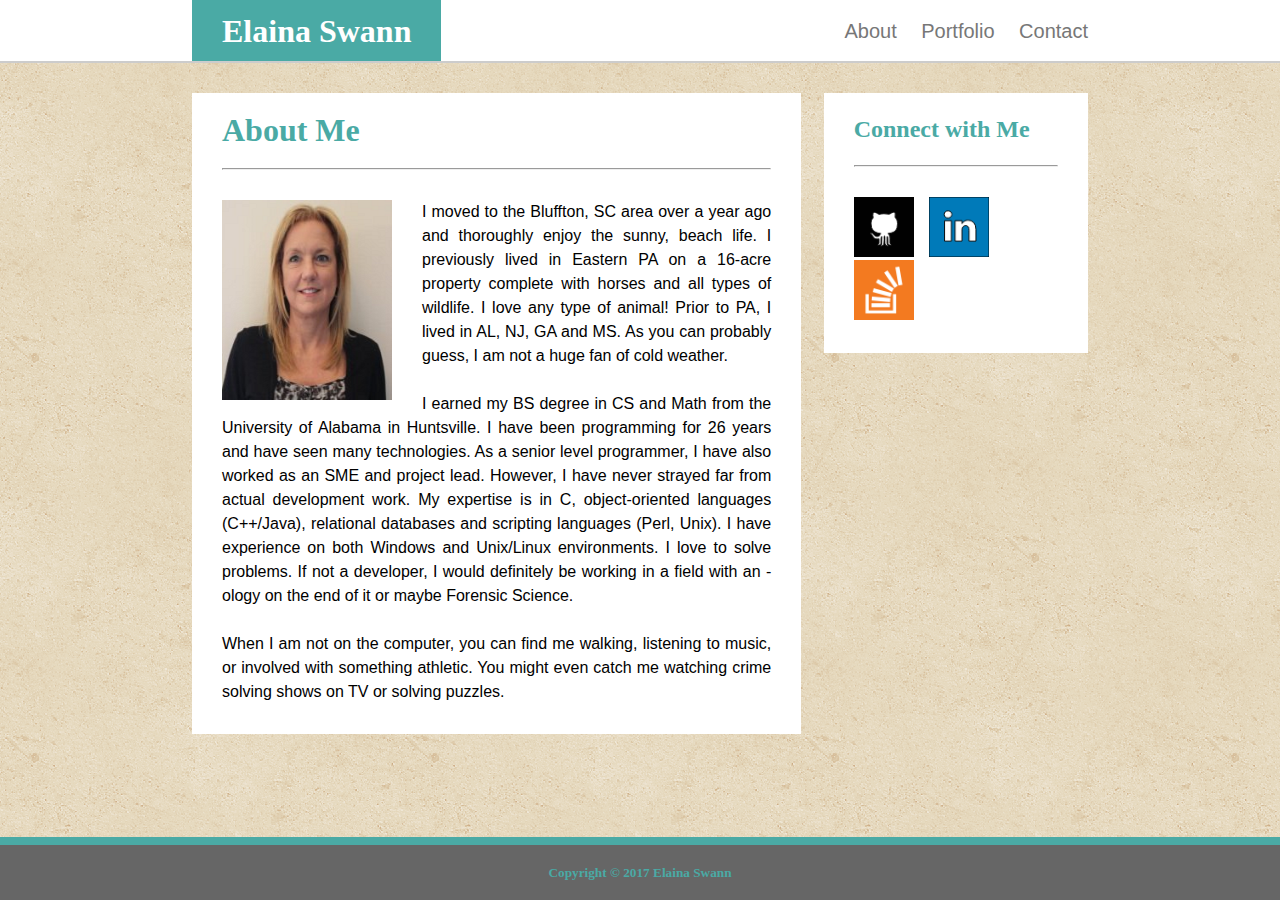
<file: index.html>
<!DOCTYPE html>

<html lang="en-us">

<!-- HTML file to create the "About" webpage for the Elaina Swann Responsive Portfolio website with mobile responsive layout.
  
     NAME: index.html
     AUTHOR: Elaina Swann
     DATE: 11/30/2017
     REVISION LOG:
-->

<head>

  <meta charset="UTF-8" />
  <meta name="description" content="Elaina Swann's About webpage" />
  <meta name="keywords" content="Elaina, Swann" />
  <meta name="author" content="Elaina Swann" />
  <meta name="viewport" content="width=device-width, initial-scale=1.0" />

  <!-- Reset css styling to normalize the elements. -->
  <link rel="stylesheet" type="text/css" href="assets/css/reset.css" />
  <!-- Initialize css styling to default values. -->
  <link rel="stylesheet" type="text/css" href="assets/css/initialize.css" />
  <!-- Link to stylesheet common across all webpages of the Responsive Portfolio. -->
  <link rel="stylesheet" type="text/css" href="assets/css/style-common.css" />
  <!-- Link to stylesheet specific to About Me webpage. -->
  <link rel="stylesheet" type="text/css" href="assets/css/style-about.css" />
  
  <title>Elaina Swann About Page</title>

</head>

<body>

  <!-- This header is common to ALL webpages of the Responsive Portfolio. Need to clear due to float. 

  NOTE: If you make a change here you must change ALL webpages. -->
  <header class="container clear-both">

    <h1 class="h1-header">Elaina Swann</h1>

    <!-- Links to access all pages of website. -->
    <ul class="ul-html-pages">
      <li class="li-html-pages"><a class="link-html-pages" href="index.html" alt="About" target="_self">About</a></li>

      <li class="li-html-pages"><a class="link-html-pages" href="portfolio.html" alt="Portfolio" target="_self">Portfolio</a></li>

      <li class="li-html-pages"><a class="link-html-pages" href="contact.html" alt="Contact" target="_self">Contact</a></li>
    </ul>

  </header>

  <main class="container">

    <!-- Contains information specific to About Me webpage. This is the section specifically styled in a separate stylesheet (style-about.css). Need to clear due to float. -->
    <section class="content clear-both">

      <h1 class="h1-content">About Me</h1>

      <hr id="hr-content" />

      <div id="about-content">

        <img id="img-profile" src="assets/images/Elaina-Swann-Profile.png" alt="Elaina Swann Profile Picture" />

        <p id="profile-summary">
          I moved to the Bluffton, SC area over a year ago and thoroughly enjoy the sunny, beach life. I previously lived in Eastern PA on a 16-acre property complete with horses and all types of wildlife. I love any type of animal! Prior to PA, I lived in AL, NJ, GA and MS. As you can probably guess, I am not a huge fan of cold weather.<br /><br /> I earned my BS degree in CS and Math from the University of Alabama in Huntsville. I have been programming for 26 years and have seen many technologies. As a senior level programmer, I have also worked as an SME and project lead. However, I have never strayed far from actual development work. My expertise is in C, object-oriented languages (C++/Java), relational databases and scripting languages (Perl, Unix). I have experience on both Windows and Unix/Linux environments. I love to solve problems. If not a developer, I would definitely be working in a field with an -ology on the end of it or maybe Forensic Science.<br /><br /> When I am not on the computer, you can find me walking, listening to music, or involved with something athletic. You might even catch me watching crime solving shows on TV or solving puzzles.
        </p>
        
      </div>

    </section> 

    <!-- Links to social networking websites. This section is common to ALL webpages of the Responsive Portfolio. Need to clear due to float.

    NOTE: If you make a change here you must change ALL webpages.

    TO DO: Add links to personal social webpage. Links are currently pointing to top-level entry of social website in order to test basic functionality. --> 
    <section class="sidebar clear-both">

      <h2 class="h2-sidebar">Connect with Me</h2>

      <hr id="hr-sidebar" />

      <ul class="ul-social">
        <li class="li-social li-github">
          <a class="link-social" href="https://www.github.com" target="_blank">
            <img class="img-social" src="assets/images/github-64px.png" alt="Github website" />
          </a>
        </li>
          
        <li class="li-social li-linkedin">
          <a class="link-social" href="https://www.linkedin.com" target="_blank">
            <img class="img-social" src="assets/images/linkedin-64px.png" alt="Linkedin website" />
           </a>
        </li>
          
        <li class="li-social li-stackoverflow">
          <a class="link-social" href="https://www.stackoverflow.com" target="_blank">
            <img class="img-social" src="assets/images/stackoverflow-64px.png" alt="Stackoverflow website" />
          </a>
        </li>
      </ul>

    </section>

  </main>

  <!-- This header is common to ALL webpages of the Responsive Portfolio. 

  NOTE: If you make a change here you must change ALL webpages. -->
  <footer class="container">

    <h5 class="h5-footer" >Copyright &#169; 2017 Elaina Swann</h5>

  </footer>

</body>

</html>
</file>
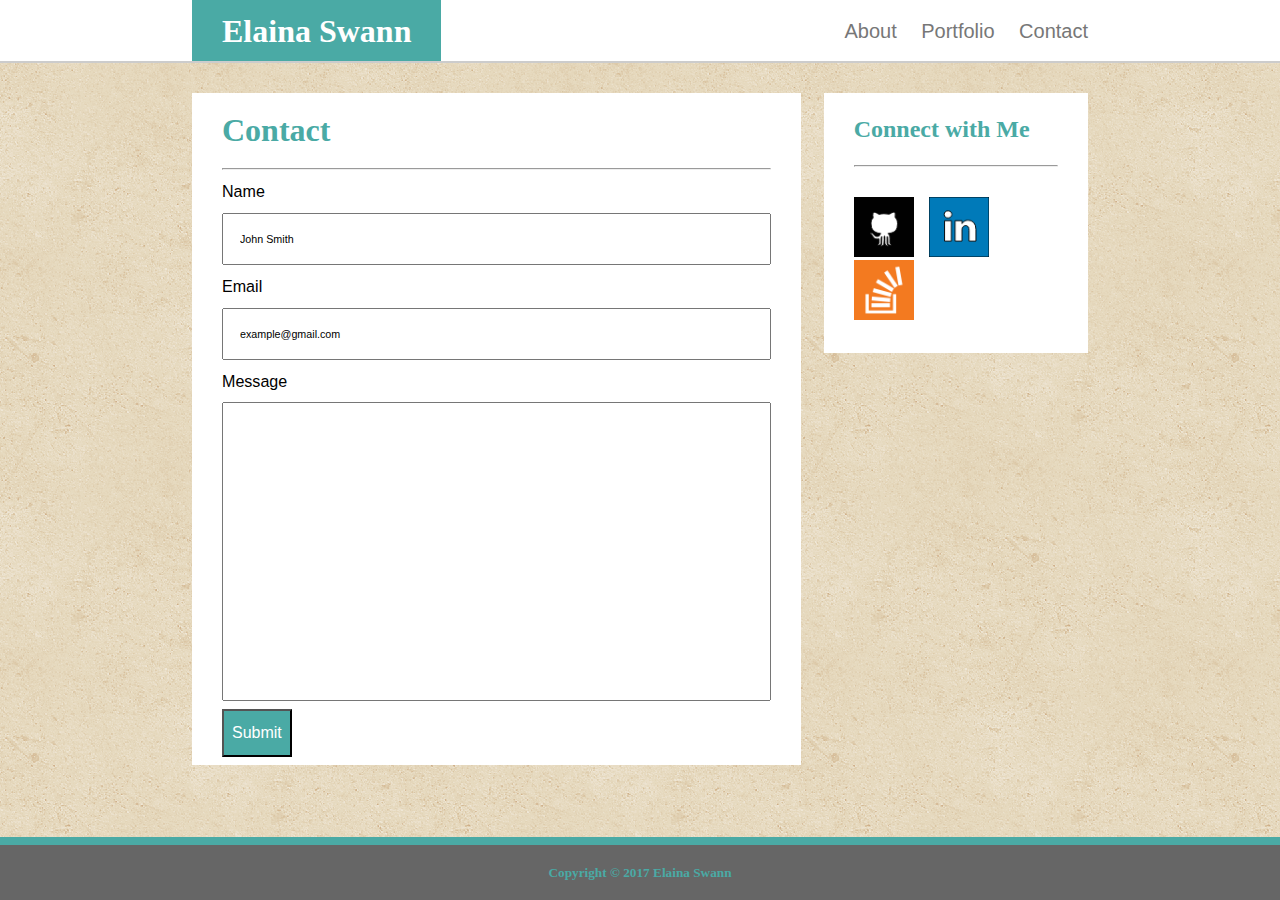
<file: contact.html>
<!DOCTYPE html>

<html lang="en-us">

<!-- HTML file to create the "Contact" webpage for the Elaina Swann Responsive Portfolio website.
  
     NAME: contact.html
     AUTHOR: Elaina Swann
     DATE: 11/30/2017
     REVISION LOG:
-->

<head>

  <meta charset="UTF-8" />
  <meta name="description" content="Elaina Swann's Contact webpage" />
  <meta name="keywords" content="Elaina, Swann" />
  <meta name="author" content="Elaina Swann" />
  <meta name="viewport" content="width=device-width, initial-scale=1.0" />

  <!-- Reset css styling to normalize the elements. -->
  <link rel="stylesheet" type="text/css" href="assets/css/reset.css" />
  <!-- Initialize css styling to default values. -->
  <link rel="stylesheet" type="text/css" href="assets/css/initialize.css" />
  <!-- Link to stylesheet common across all webpages of the Responsive Portfolio. -->
  <link rel="stylesheet" type="text/css" href="assets/css/style-common.css" />
  <!-- Link to stylesheet specific to Contact webpage. -->
  <link rel="stylesheet" type="text/css" href="assets/css/style-contact.css" />
  
  <title>Elaina Swann Contact Page</title>

</head>

<body>

  <!-- This header is common to ALL webpages of the Responsive Portfolio. Need to clear due to float.

  NOTE: If you make a change here you must change ALL webpages. -->
  <header class="container clear-both">

    <h1 class="h1-header">Elaina Swann</h1>

    <!-- Links to access all pages of website. -->
    <ul class="ul-html-pages">
      <li class="li-html-pages"><a class="link-html-pages" href="index.html" alt="About" target="_self">About</a></li>

      <li class="li-html-pages"><a class="link-html-pages" href="portfolio.html" alt="Portfolio" target="_self">Portfolio</a></li>

      <li class="li-html-pages"><a class="link-html-pages" href="contact.html" alt="Contact" target="_self">Contact</a></li>
    </ul>

  </header>
       
  <main class="container">

    <!-- Contains information specific to Contact webpage. This is the section specifically styled in a separate stylesheet (style-contact.css). -->
    <section class="content">

      <h1 class="h1-content">Contact</h1>

      <hr id="hr-content" />
      
      <form action="/action_page.php"> <!-- TO DO: Create action file. 
                                            This file does not exist. It is placeholder for now. -->
        <h2 id="label-name">Name</h2>
        <input id="form-name" type="text" name="name" value="John Smith">

        <h2 id="label-email">Email</h2>
        <input id="form-email" type="text" name="email" value="example@gmail.com">

        <h2 id="label-message">Message</h2>
        <input id="form-message" type="text" name="message" value="">
        
        <input id="form-submit" type="submit" value="Submit">
      </form>

    </section>

    <!-- Links to social networking websites. This section is common to ALL webpages of the Responsive Portfolio. Need to clear due to float.

    NOTE: If you make a change here you must change ALL webpages.

    TO DO: Add links to personal social webpage. Links are currently pointing to top-level entry of social website in order to test basic functionality. --> 
    <section class="sidebar clear-both">
        
      <h2 class="h2-sidebar">Connect with Me</h2>

      <hr id="hr-sidebar" />     
        
      <ul class="ul-social">
        <li class="li-social li-github">
          <a class="link-social" href="https://www.github.com" target="_blank">
            <img class="img-social" src="assets/images/github-64px.png" alt="Github website" />
          </a>
        </li>
        
        <li class="li-social li-linkedin">
          <a class="link-social" href="https://www.linkedin.com" target="_blank">
            <img class="img-social" src="assets/images/linkedin-64px.png" alt="Linkedin website" />
          </a>
        </li>
        
        <li class="li-social li-stackoverflow">
          <a class="link-social" href="https://www.stackoverflow.com" target="_blank">
            <img class="img-social" src="assets/images/stackoverflow-64px.png" alt="Stackoverflow website" />
          </a>
        </li>
      </ul>
        
    </section>

  </main>

  <!-- This header is common to ALL webpages of the Responsive Portfolio. 

  NOTE: If you make a change here you must change ALL webpages. -->
  <footer class="container">

    <h5 class="h5-footer" >Copyright &#169; 2017 Elaina Swann</h5>

  </footer>
        
</body>

</html>
</file>
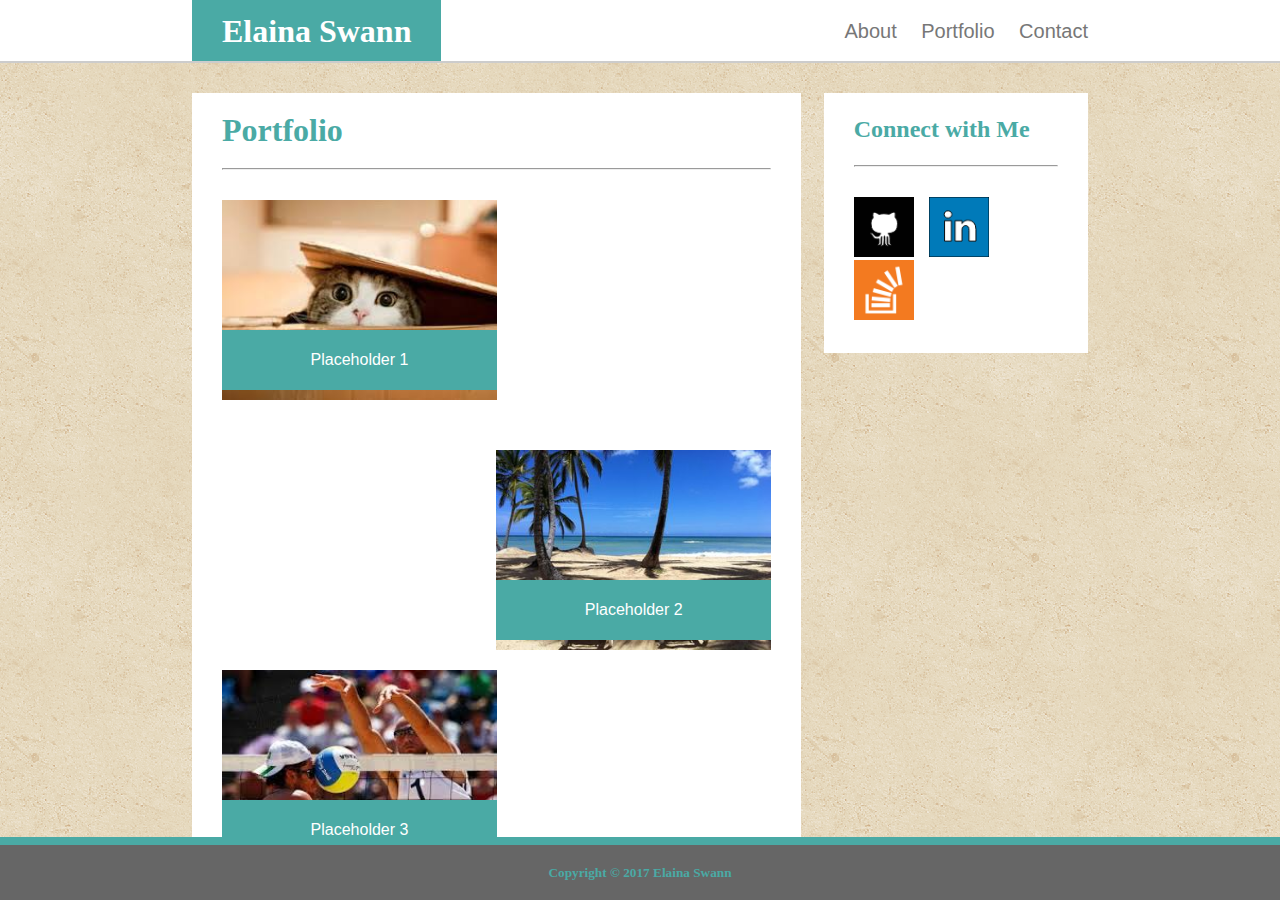
<file: portfolio.html>
<!DOCTYPE html>

<html lang="en-us">

<!-- HTML file to create the "Portfolio" webpage for the Elaina Swann Responsive Portfolio website.
  
     NAME: portfolio.html
     AUTHOR: Elaina Swann
     DATE: 11/30/2017
     REVISION LOG:
-->

<head>

  <meta charset="UTF-8" />
  <meta name="description" content="Elaina Swann's Portfolio webpage" />
  <meta name="keywords" content="Elaina, Swann" />
  <meta name="author" content="Elaina Swann" />
  <meta name="viewport" content="width=device-width, initial-scale=1.0" />

  <!-- Reset css styling to normalize the elements. -->
  <link rel="stylesheet" type="text/css" href="assets/css/reset.css" />
  <!-- Initialize css styling to default values. -->
  <link rel="stylesheet" type="text/css" href="assets/css/initialize.css" />
  <!-- Link to stylesheet common across all webpages of the Responsive Portfolio. -->
  <link rel="stylesheet" type="text/css" href="assets/css/style-common.css" />
  <!-- Link to stylesheet specific to Portfolio webpage. -->
  <link rel="stylesheet" type="text/css" href="assets/css/style-portfolio.css"/>
  
  <title>Elaina Swann Portfolio Page</title>

</head>

<body>

  <!-- This header is common to ALL webpages of the Responsive Portfolio. Need to clear due to float. 

  NOTE: If you make a change here you must change ALL webpages. -->
  <header class="container clear-both">

    <h1 class="h1-header">Elaina Swann</h1>

    <!-- Links to access all pages of website. -->
    <ul class="ul-html-pages">
      <li class="li-html-pages"><a class="link-html-pages" href="index.html" alt="About" target="_self">About</a></li>

      <li class="li-html-pages"><a class="link-html-pages" href="portfolio.html" alt="Portfolio" target="_self">Portfolio</a></li>

      <li class="li-html-pages"><a class="link-html-pages" href="contact.html" alt="Contact" target="_self">Contact</a></li>
    </ul>
        
  </header>

  <main class="container">
     
    <!-- Contains information specific to Portfolio webpage. This is the section specifically styled in a separate stylesheet (style-portfolio.css). Need to clear due to float. -->
    <section class="content clear-both">

      <h1 class="h1-content">Portfolio</h1>

      <hr id="hr-content" />

      <section class="img-container" id="img-container-1">
        <img class="img-portfolio" src="assets/images/placeholder1-320x240px.jpg" alt="Elaina Swann Portfolio Placeholder 1" />

        <a class="img-link" href="#" alt="Placeholder 1">Placeholder 1</a>
      </section>
 
      <section class="img-container" id="img-container-2">
        <img class="img-portfolio" src="assets/images/placeholder2-320x240px.jpg" alt="Elaina Swann Portfolio Placeholder 2" />
      
        <a class="img-link" href="#" alt="Placeholder 2">Placeholder 2</a>
      </section>
    
      <section class="img-container" id="img-container-3">
        <img class="img-portfolio" src="assets/images/placeholder3-320x240px.jpg" alt="Elaina Swann Portfolio Placeholder 3" />

        <a class="img-link" href="#" alt="Placeholder 3">Placeholder 3</a>
      </section>

      <section class="img-container" id="img-container-4">
        <img class="img-portfolio" src="assets/images/placeholder4-320x240px.jpg" alt="Elaina Swann Portfolio Placeholder 4" />

        <a class="img-link" href="#" alt="Placeholder 4">Placeholder 4</a>
      </section>

      <section class="img-container" id="img-container-5">
         <img class="img-portfolio" src="assets/images/placeholder5-320x240px.jpg" alt="Elaina Swann Portfolio Placeholder 5" />

        <a class="img-link" href="#" alt="Placeholder 5">Placeholder 5</a>
      </section>


    </section>

    <!-- Links to social networking websites. This section is common to ALL webpages of the Responsive Portfolio. Need to clear due to float.

    NOTE: If you make a change here you must change ALL webpages.

    TO DO: Add links to personal social webpage. Links are currently pointing to top-level entry of social website in order to test basic functionality. --> 
    <section class="sidebar clear-both">

      <h2 class="h2-sidebar">Connect with Me</h2>

      <hr id="hr-sidebar" />    
        
      <ul class="ul-social">
        <li class="li-social li-github">
          <a class="link-social" href="https://www.github.com" target="_blank">
            <img class="img-social" src="assets/images/github-64px.png" alt="Github website" />
          </a>
        </li>
          
        <li class="li-social li-linkedin">
          <a class="link-social" href="https://www.linkedin.com" target="_blank">
            <img class="img-social" src="assets/images/linkedin-64px.png" alt="Linkedin website" />
          </a>
        </li>
          
        <li class="li-social li-stackoverflow">
          <a class="link-social" href="https://www.stackoverflow.com" target="_blank">
            <img class="img-social" src="assets/images/stackoverflow-64px.png" alt="Stackoverflow website" />
            </a>
        </li>
      </ul>
        
    </section>

  </main>
  
  <!-- This header is common to ALL webpages of the Responsive Portfolio. 

  NOTE: If you make a change here you must change ALL webpages. -->
  <footer class="container">

    <h5 class="h5-footer" >Copyright &#169; 2017 Elaina Swann</h5>

  </footer>
  
</body>

</html>
</file>
<file: assets/css/style-common.css>
/* CSS stylesheet to style common HTML elements across the Responsive Portfolio website.
  
   NAME: style-common.css
   AUTHOR: Elaina Swann
   DATE: 11/30/2017
   REVISION LOG:  
*/

/* Set box-sizing so padding and borders are included in the pre-defined height/width of an element. Margins are NOT included in the pre-defined height/width. */
* {
  box-sizing: border-box;
}

/* Set up overall area of the webpage to be responsive. */
html, body {
  font-size: 1em;
  height: 100%;
  margin: 0;
  max-width: 85rem;
  padding: 0;
  width: 100%;
}

/* Specifically style to set font and max dimensions. */
body {
  background-image: url("../images/vintage-concrete.png");
  font-family: "Arial", "Helvetica Neue", "Helvetica", "sans-serif";
}

/* Overwrite heading elements (set in body element) with common font and color. */
h1, h2, h3, h4, h5, h6 {
  color: #4aaaa5;
  font-family: "Georgia", "Times", "Times New Roman", "serif";
}

/******************************************************************************/
/* Header area. Styled here because element is consistent across webpages.    */
/******************************************************************************/
header {
  background: #ffffff;
  border-bottom: .125rem solid #cccccc;
  height: 7%;
  margin: 0;
  overflow: auto;
  padding: 0 15% 0 15%;
  position: relative;
  width: 100%;
}

/* Style name heading and links to other webpages within the website with common and specific values. */
.h1-header, .ul-html-pages, .li-html-pages, .link-html-pages {
  height: 100%;
  margin: 0;
  padding: 0;
  width: auto;
}

.h1-header {
  align-items: center;
  background: #4aaaa5;
  color: #ffffff;
  display: inline-flex;
  font-size: 2rem;
  padding-left: 1.875rem;
  padding-right: 1.875rem;
  text-align: left;
} 

.ul-html-pages {
  float: right;
  list-style: none;
}

.li-html-pages {
  display: inline-block;
}

.link-html-pages {
  align-items: center;
  color: #777777;
  display: flex;
  font-size: 1.25rem;
  padding-left: 1.25rem;
  text-decoration: none;
}
/******************************************************************************/

/******************************************************************************/
/* Main area. Styled here because element is consistent across webpages.      */
/******************************************************************************/
main {
  height: 86%;
  margin: 0;
  overflow: auto;
  padding: 0 15% 0 15%;
  position: relative;
  width: 100%;
}


/* NOTE: Content class is styled in webpage-specific css stylesheet because it is not consistent across webpages. */


/******************************************************************************/
/* Sidebar area where links are found to personal locations on social         */
/* networking websites.                                                       */
/* Styled here because the area is consistent across webpages.                */
/******************************************************************************/
.sidebar {
  background: #ffffff;
  float: right;
  height: auto;
  margin: 1.875rem 0 1.875rem 0;
  padding: 0;
  width: 29.5%;
}

/* Sidebar heading. */
.h2-sidebar {
  height: 100%;
  margin: 1.5rem 1.875rem 1.5rem 1.875rem;
  padding: 0;
  text-align: left;
  width: auto
}

#hr-sidebar {
  background:#cccccc;
  margin: 0 1.875rem 0 1.875rem;
  padding: 0;
  width: auto;
}

/* List area containing images and links to personal webpages within the social networking websites. */
.ul-social {
  height: 100%;
  list-style: none;
  margin: 1.875rem 1.875rem 1.875rem 1.875rem;
  padding: 0;
  width: auto;
}

.li-social {
  display: inline-block;
  height: 3.75rem;
  margin: 0;
  padding: 0;
  position: relative;
  text-align: left;
  width: 3.75rem;
}

/* Define margins for list items since they are not consistent in the layout. */
/* NOTE: Icons are set at 60px, but actually have an extra 3px margin which is part of the image.(64x64 image download is really 67x67). The extra margin could not be removed via the editor. 210 - (3 * 63) = 21 / 2 = 10.5px. */
.li-github, .li-linkedin {
  margin-right: .66rem;;
}

/* Need to set the dimensions based on the parent. */
.link-social, .img-social {
  height: inherit;
  margin: 0;
  padding: 0;
  width: inherit;
}

/* Position the link to a position inside the list item. Top=0, Left=0 is the default, so position is implied. */
.link-social {
  position: absolute;
  text-decoration: none;
  z-index: 1; /* Must be smaller than .img-social. */
}

/* The image follows the link to a position inside the list item. */
.img-social {
  z-index: 2; /* Must be larger than .link-social. */
}
/******************************************************************************/

/******************************************************************************/
/* Footer area.                                                               */
/******************************************************************************/
footer, .h5-footer {
  margin: 0;
  padding: 0;
  width: 100%;
}
footer {
  background: #666666;
  border-top: .5rem solid #4aaaa5;
  height: 7%;
  overflow: auto;
  position: relative;
}

/* Footer heading. */
.h5-footer {
  align-items: center;
  display: flex;
  height: 100%;
  justify-content: center;
}
/******************************************************************************/

/* Classes to clear elements. */
.clear-both::after, .clear-right::after, .clear-left::after { 
  content: "";
  display: block; 
}

.clear-both::after {
  clear: both;
}

.clear-both::after {
  clear: right;
}

.clear-both::after {
  clear: left;
}
</file>
<file: assets/css/style-about.css>
/* CSS stylesheet to style HTML elements in the content area of the Responsive Portfolio website.
 
   NAME: style-about.css
   AUTHOR: Elaina Swann
   DATE: 11/30/2017
   REVISION LOG:  
*/

/* Content area.
   NOTE: Main and sidebar areas are styled in the common css stylesheet because they do not change across webpages.
*/
.content {
  background: #ffffff;
  display: inline-block;
  height: auto;
  margin: 1.875rem 0 1.875rem 0;
  padding: 0;
  width: 68%;
}

/* Content heading. */
.h1-content {
  align-items: center;
  display: inline-flex;
  font-size: 2rem;
  height: 100%;
  padding-left: 1.875rem;
  padding-right: 1.875rem;
  text-align: left;
  width: auto;
}

#hr-content {
  background:#cccccc;
  margin: 0 1.875rem 0 1.875rem;
  padding: 0;
  width: auto;
}

/* Container to manipulate about content. */
#about-content {
  height: auto;
  margin: 1.875rem;
  padding: 0;
  width: auto;
}

/* Profile picture. */
#img-profile {
  float: left;
  height: 12.5rem;
  margin: 0;
  padding-right: 1.875rem;
  width: 12.5rem;
}

/* Profile summary. */
#profile-summary {
  font-size: 1rem;
  height: auto;
  line-height: 1.5rem;
  margin: 0;
  padding: 0;
  text-align: justify;
  width: auto;
}

/* NOTE: Max width is set to 1360px or 85em. The webpages will function normally between 981px and 1360px. */

/*
  These rules take effect when the browser's width
  is between 769px and 980px (inclusive)..
*/
@media screen and (max-width: 980px) and (min-width: 769px) {
  html, body {
    font-size: .875em; /* Set font-size to 14px. */
  }
   
  header, main {
    padding: 0 5% 0 5%;
  }

  #img-profile {
    float: none;
    padding: 0 0 1.875rem 0;
  }

  #profile-summary {
    width: 100%;
  }
}

@media screen and (max-width: 768px) and (min-width: 641px) {
  html, body {
    font-size: .75em; /* Set font-size to 12px. */
  }

  header, main {
    padding: 0 5% 0 5%;
  }

  .sidebar {
    float: none;
  }

  .content, .sidebar {
    width: 100%;
  }

  .h2-sidebar, .ul-social {
    display: inline-flex;
  }
}

@media screen and (max-width: 640px) {
  html, body {
    font-size: .75em; /* Set font-size to 12px. */
  }

  header {
    padding: 0;
  }
  
  main {
    padding: 0 5% 0 5%;
  }

  #img-profile, .sidebar {
    float: none;
  }

  #img-profile {
    padding: 0 0 1.875rem 0;
  }

  .profile-summary, .content, .sidebar {
    width: 100%;
  }

  .h2-sidebar, .ul-social {
    display: inline-flex;
  }

  .h1-header {
    height: 50%;
    justify-content: center;
    width: 100%;
  }

  .ul-html-pages {
    float: none;
    height: 50%;
    text-align: center;
    width: 100%;
  }

  .li-html-pages {
    width: 33%;
  }

  .link-html-pages {
    justify-content: center;
    padding: 0;
  }
}
</file>
<file: assets/css/style-contact.css>
/* CSS stylesheet to style HTML elements in the content area of the Responsive Portfolio website.
 
   NAME: style-contact.css
   AUTHOR: Elaina Swann
   DATE: 11/30/2017
   REVISION LOG:  
*/

/* Content area.
   NOTE: Main and sidebar areas are styled in the common css stylesheet because they do not change across webpages.
*/
.content {
  background: #ffffff;
  display: inline-block;
  height: auto;
  margin: 1.875rem 0 1.875rem 0;
  padding: 0;
  width: 68%;
}

/* Content heading */
.h1-content {
  align-items: center;
  display: inline-flex;
  font-size: 2rem;
  height: 100%;
  padding-left: 1.875rem;
  padding-right: 1.875rem;
  text-align: left;
  width: auto;
}

#hr-content {
  background:#cccccc;
  margin: 0 1.875rem 0 1.875rem;
  padding: 0;
  width: auto;
}

/* Form to input and submit contact information. */
form {
  font-size: .67rem;
  margin: 0 1.875rem 0 1.875rem;
  padding: 0;
  width: auto;
}

#label-name, #label-email, #label-message {
  color: #000;
  font-family: "Arial", "Helvetica Neue", "Helvetica", "sans-serif";
  font-weight: normal;
  text-align: left;
}

input {
  font-size: inherit;
  margin: 0;
  padding: 1rem;
  width: 100%;
}

#form-name, #form-email {
  height: 3.26rem;
}

#form-message {
  height: 18.65rem;
}

#form-submit {
  background: #4aaaa5;
  color: #ffffff;
  font-size: 1rem;
  height: 3rem;
  margin: .5rem 0 .5rem 0;
  padding: .5rem; 
  width: auto;
}

/* NOTE: Max width is set to 1360px or 85em. The webpages will function normally between 981px and 1360px. */

/*
  These rules take effect when the browser's width
  is between 769px and 980px (inclusive)..
*/
@media screen and (max-width: 980px) and (min-width: 769px) {
  html, body {
    font-size: .875em; /* Set font-size to 14px. */
  }

  header, main {
    padding: 0 5% 0 5%;
  }
}

@media screen and (max-width: 768px) and (min-width: 641px) {
  html, body {
    font-size: .75em; /* Set font-size to 12px. */
  }

  header, main {
    padding: 0 5% 0 5%;
  }

  .sidebar {
    float: none;
  }

  .content, .sidebar {
    width: 100%;
  }

  .h2-sidebar, .ul-social {
    display: inline-flex;
  }
}

@media screen and (max-width: 640px) {
  html, body {
    font-size: .75em; /* Set font-size to 12px. */
  }

  header {
    padding: 0;
  }
  
  main {
    padding: 0 5% 0 5%;
  }

  .sidebar {
    float: none;
  }

  .content, .sidebar {
    width: 100%;
  }

  .h2-sidebar, .ul-social {
    display: inline-flex;
  }

  .h1-header {
    height: 50%;
    justify-content: center;
    width: 100%;
  }

  .ul-html-pages {
    float: none;
    height: 50%;
    text-align: center;
    width: 100%;
  }

  .li-html-pages {
    width: 33%;
  }

  .link-html-pages {
    justify-content: center;
    padding: 0;
  }
}
</file>
<file: assets/css/style-portfolio.css>
/* CSS stylesheet to style HTML elements in the content area of the Responsive Portfolio website.
 
   NAME: style-portfolio.css
   AUTHOR: Elaina Swann
   DATE: 11/30/2017
   REVISION LOG:  
*/

/* Content area.
   NOTE: Main and sidebar areas are styled in the common css stylesheet because they do not change across webpages.
*/
.content {
  background: #ffffff;
  display: inline-block;
  height: auto;
  margin-top: 1.875rem;
  padding: 0;
  width: 68%;
}

/* Content heading. */
.h1-content {
  align-items: center;
  display: inline-flex;
  font-size: 2rem;
  height: 100%;
  padding-left: 1.875rem;
  padding-right: 1.875rem;
  text-align: left;
  width: auto;
}

#hr-content {
  background:#cccccc;
  margin: 0 1.875rem 0 1.875rem;
  padding: 0;
  width: auto;
}

/* Container holding portfolio images. */
.img-container {
  height: 12.5rem;
  margin-bottom: 1.25rem;
  padding: 0;
  position: relative;
  text-align: center;
  width: 17.1875rem;
}

/* Define margins for specific gallery images since they are not consistent in the layout. */
#img-container-1, #img-container-3, #img-container-5 {
  float: left;
  margin-left: 1.875em;
}

#img-container-2, #img-container-4 {
  float: right;
  margin-right: 1.875em;
}

#img-container-1, #img-container-2 {
  margin-top: 1.875em;
}

/* Position the image to a position inside the image container. */
.img-portfolio {
  height: 100%;
  left: 0;
  margin: 0;
  padding: 0;
  position: absolute;
  top: 0;
  width: 100%;
  z-index: 1; /* Must be smaller than .img-link. */
}

/* Position the link to a position inside the image container. */
.img-link {
  background: #4aaaa5;
  bottom: .625rem;
  color: #ffffff;
  font-size: 1rem;
  height: 3.75rem;
  left: 0;
  line-height: 3.75rem;
  position: absolute;
  text-decoration: none;
  width: 100%;
  z-index: 2; /* Must be larger than .img-portfolio. */
}

/* NOTE: Max width is set to 1360px or 85em. The webpages will function normally between 981px and 1360px. */

/*
  These rules take effect when the browser's width
  is between 769px and 980px (inclusive)..
*/
@media screen and (max-width: 980px) and (min-width: 769px) {
  html, body {
    font-size: .75em; /* Set font-size to 12px. */
  }

  .content {
    width: 60%;
  }

  .sidebar {
    width: 37.5%;
  }

  /* Using ids here to make sure the ids above to not reassign values due to precedence. */
  #img-container-1, #img-container-2, #img-container-3, #img-container-4, #img-container-5 {
    float: none;
    height: 10.9375rem;
    margin: 1rem 20% 0 20%;
    width: 60%;
  }

  #img-container-5 {
    margin-bottom: 1rem;
  }
}

@media screen and (max-width: 768px) and (min-width: 641px) {
  html, body {
    font-size: .75em; /* Set font-size to 12px. */
  }

  header, main {
    padding: 0 5% 0 5%;
  }

  .sidebar {
    float: none;
  }

  .content, .sidebar {
    width: 100%;
  }

  #img-container-1, #img-container-3, #img-container-5 {
    margin-left: 5%;
    width: 40%;
  }

  #img-container-2, #img-container-4 {
    margin-right: 5%;
    width: 40%;
  }

  .h2-sidebar, .ul-social {
    display: inline-flex;
  }
}

@media screen and (max-width: 640px) {
  html, body {
    font-size: .75em; /* Set font-size to 12px. */
  }

  header {
    padding: 0;
  }
  
  main {
    padding: 0 5% 0 5%;
  }

  .sidebar {
    float: none;
  }
    
  .content, .sidebar {
    width: 100%;
  }

  /* Using ids here to make sure the ids above to not reassign values due to precedence. */
  #img-container-1, #img-container-2, #img-container-3, #img-container-4, #img-container-5 {
    float: none;
    height: 10.9375rem;
    margin: 1rem 25% 0 25%;
    width: 50%;
  }

  #img-container-5 {
    margin-bottom: 1rem;
  }

  .h2-sidebar, .ul-social {
    display: inline-flex;
  }

  .h1-header {
    height: 50%;
    justify-content: center;
    width: 100%;
  }

  .ul-html-pages {
    float: none;
    height: 50%;
    text-align: center;
    width: 100%;
  }

  .li-html-pages {
    width: 33%;
  }

  .link-html-pages {
    justify-content: center;
    padding: 0;
  }
}
</file>
<file: assets/css/initialize.css>
/* CSS stylesheet to initialize HTML elements to default settings.
   This would be performed AFTER a reset.css.
   
     h1 = 2em = 32px
     h2 = 1.5em = 24px
     h3 = 1.17em = 18.72px
     h4 = 1em = 16px
     h5 = 0.83em = 13.28px
     h6 = 0.67em = 10.72px

     where 1em = 16px.

   NAME: initialize.css
   AUTHOR: Elaina Swann
   DATE: 11/30/2017
   REVISION LOG:  
*/

/* Initialize heading elements. */
h1 { 
  display: block;
  font-size: 2em;
  margin-top: 0.67em;
  margin-bottom: 0.67em;
  margin-left: 0;
  margin-right: 0;
  font-weight: bold;
}

h2 {
  display: block;
  font-size: 1.5em;
  margin-top: 0.83em;
  margin-bottom: 0.83em;
  margin-left: 0;
  margin-right: 0;
  font-weight: bold;
}

h3 { 
  display: block;
  font-size: 1.17em;
  margin-top: 1em;
  margin-bottom: 1em;
  margin-left: 0;
  margin-right: 0;
  font-weight: bold;
}

h4 { 
  display: block;
  font-size: 1em;
  margin-top: 1.33em;
  margin-bottom: 1.33em;
  margin-left: 0;
  margin-right: 0;
  font-weight: bold;
}

h5 { 
  display: block;
  font-size: .83em;
  margin-top: 1.67em;
  margin-bottom: 1.67em;
  margin-left: 0;
  margin-right: 0;
  font-weight: bold;
}

h6 { 
  display: block;
  font-size: .67em;
  margin-top: 2.33em;
  margin-bottom: 2.33em;
  margin-left: 0;
  margin-right: 0;
  font-weight: bold;
}
</file>
